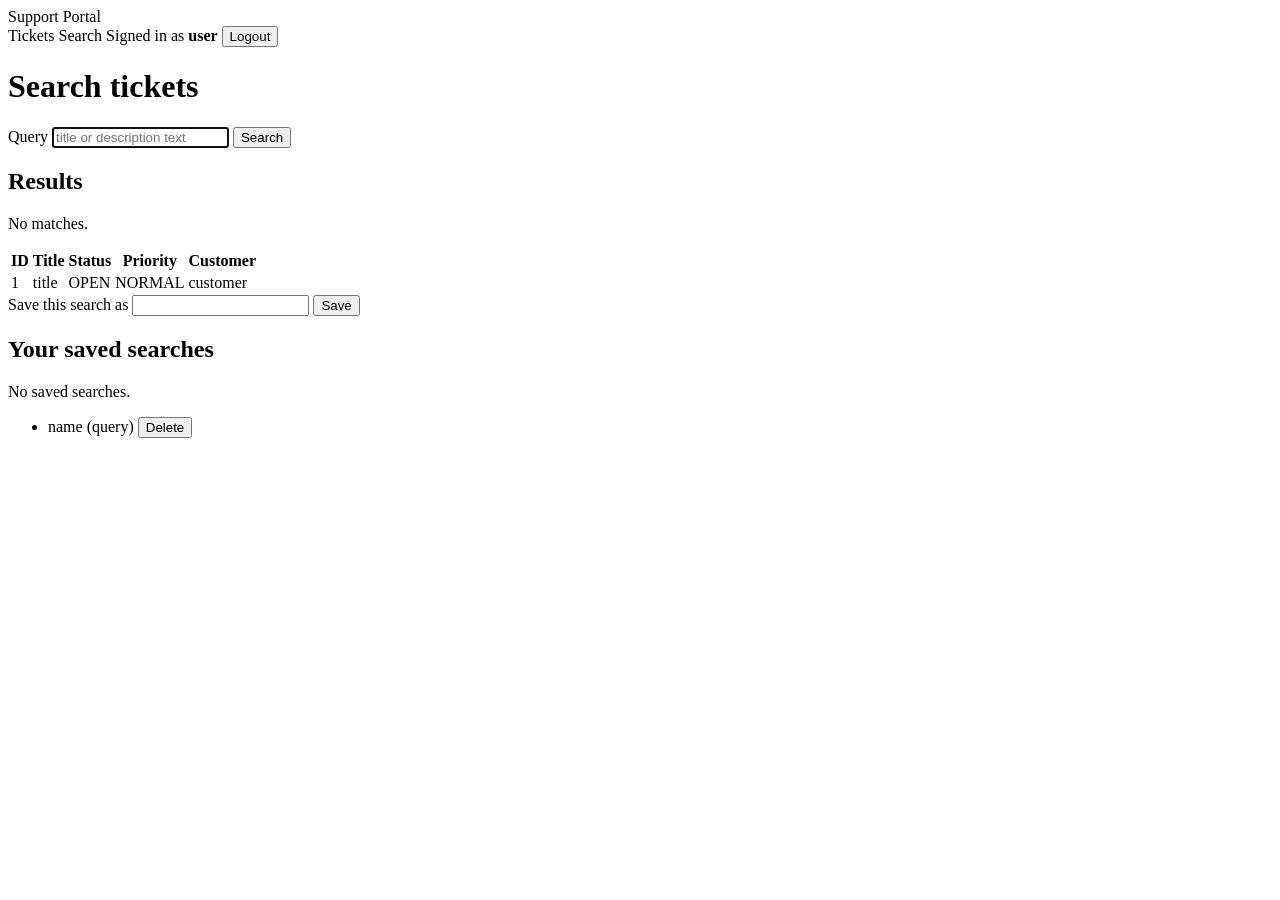
<file: src/main/resources/templates/search/index.html>
<!DOCTYPE html>
<html xmlns:th="http://www.thymeleaf.org" lang="en">
<head>
    <meta charset="UTF-8">
    <title>Search - Support Portal</title>
    <link rel="stylesheet" th:href="@{/css/app.css}">
</head>
<body>
<header class="topbar">
    <a class="brand" th:href="@{/tickets}">Support Portal</a>
    <nav>
        <a th:href="@{/tickets}">Tickets</a>
        <a th:href="@{/search}">Search</a>
        Signed in as <strong th:text="${currentUser}">user</strong>
        <form th:action="@{/logout}" method="post" class="inline-form" style="display:inline">
            <input type="hidden" th:if="${_csrf}" th:name="${_csrf.parameterName}" th:value="${_csrf.token}">
            <button type="submit">Logout</button>
        </form>
    </nav>
</header>
<main class="container">
    <h1>Search tickets</h1>
    <form th:action="@{/search}" method="get">
        <label>Query
            <input type="text" name="q" th:value="${q}" placeholder="title or description text" autofocus>
        </label>
        <button type="submit">Search</button>
    </form>

    <section th:if="${not #strings.isEmpty(q)}">
        <h2 th:text="|Results for &quot;${q}&quot;|">Results</h2>
        <p th:if="${#lists.isEmpty(results)}" class="muted">No matches.</p>
        <table th:unless="${#lists.isEmpty(results)}">
            <thead><tr><th>ID</th><th>Title</th><th>Status</th><th>Priority</th><th>Customer</th></tr></thead>
            <tbody>
            <tr th:each="t : ${results}">
                <td><a th:href="@{|/tickets/${t.id}|}" th:text="${t.id}">1</a></td>
                <td th:text="${t.title}">title</td>
                <td th:text="${t.status}">OPEN</td>
                <td th:text="${t.priority}">NORMAL</td>
                <td th:text="${t.customerUsername}">customer</td>
            </tr>
            </tbody>
        </table>
        <form th:if="${not #strings.isEmpty(q)}" th:action="@{/searches}" method="post" class="inline-form">
            <input type="hidden" name="query" th:value="${q}">
            <label>Save this search as
                <input type="text" name="name" required maxlength="128">
            </label>
            <input type="hidden" th:if="${_csrf}" th:name="${_csrf.parameterName}" th:value="${_csrf.token}">
            <button type="submit">Save</button>
        </form>
    </section>

    <section>
        <h2>Your saved searches</h2>
        <p th:if="${#lists.isEmpty(savedSearches)}" class="muted">No saved searches.</p>
        <ul th:unless="${#lists.isEmpty(savedSearches)}">
            <li th:each="s : ${savedSearches}">
                <a th:href="@{/search(q=${s.query})}" th:text="${s.name}">name</a>
                <span class="muted" th:text="|(${s.query})|">(query)</span>
                <form th:action="@{|/searches/${s.id}/delete|}" method="post" class="inline-form" style="display:inline">
                    <input type="hidden" th:if="${_csrf}" th:name="${_csrf.parameterName}" th:value="${_csrf.token}">
                    <button type="submit">Delete</button>
                </form>
            </li>
        </ul>
    </section>
</main>
</body>
</html>
</file>
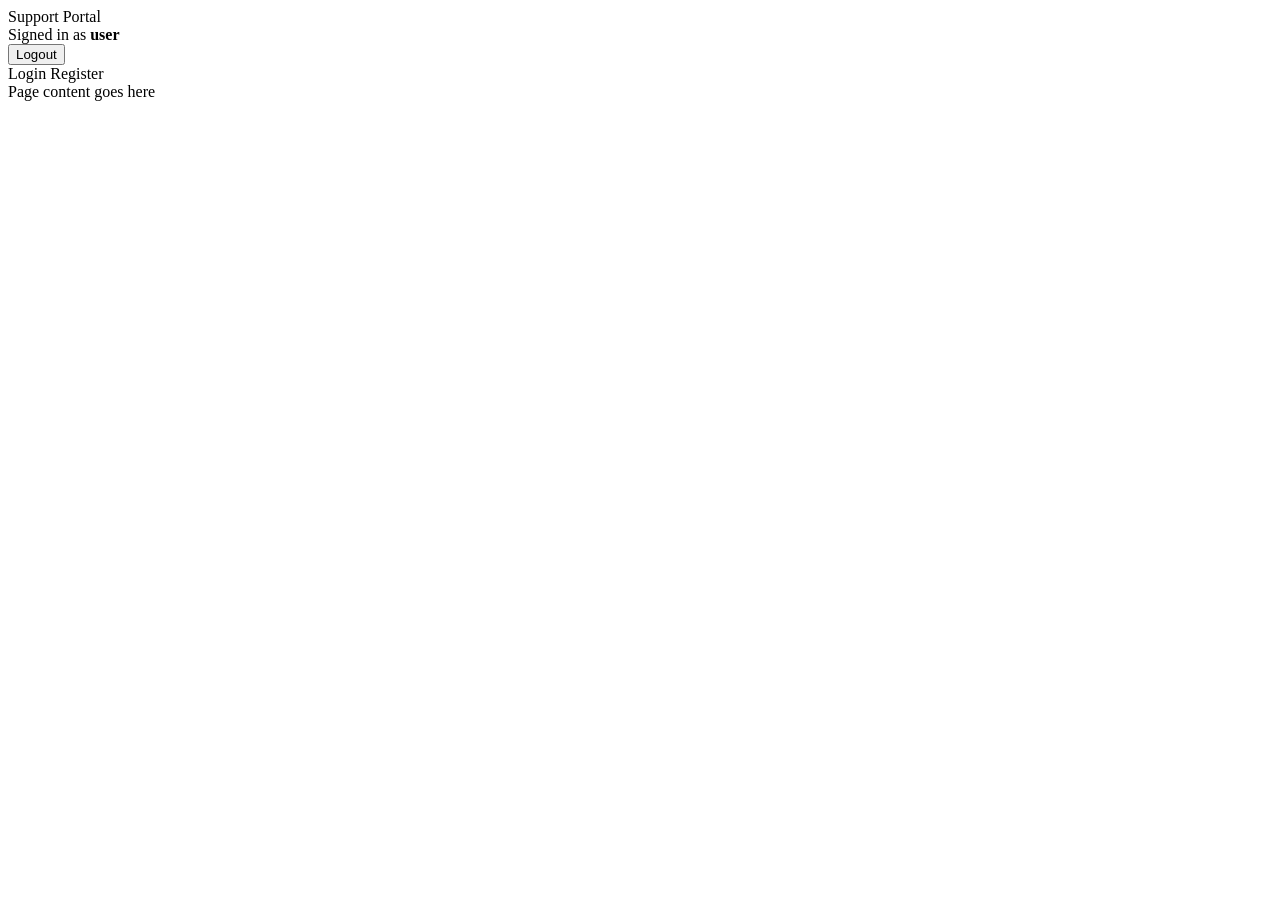
<file: src/main/resources/templates/layout.html>
<!DOCTYPE html>
<html xmlns:th="http://www.thymeleaf.org" lang="en">
<head>
    <meta charset="UTF-8">
    <title th:text="${pageTitle} ?: 'Support Portal'">Support Portal</title>
    <link rel="stylesheet" th:href="@{/css/app.css}">
</head>
<body>
<header class="topbar">
    <a class="brand" th:href="@{/tickets}">Support Portal</a>
    <nav>
        <span th:if="${currentUser}">
            Signed in as <strong th:text="${currentUser}">user</strong>
            <form th:action="@{/logout}" method="post" class="inline-form">
                <button type="submit">Logout</button>
            </form>
        </span>
        <span th:unless="${currentUser}">
            <a th:href="@{/login}">Login</a>
            <a th:href="@{/register}">Register</a>
        </span>
    </nav>
</header>
<main class="container">
    <div th:replace="${content}">Page content goes here</div>
</main>
</body>
</html>
</file>
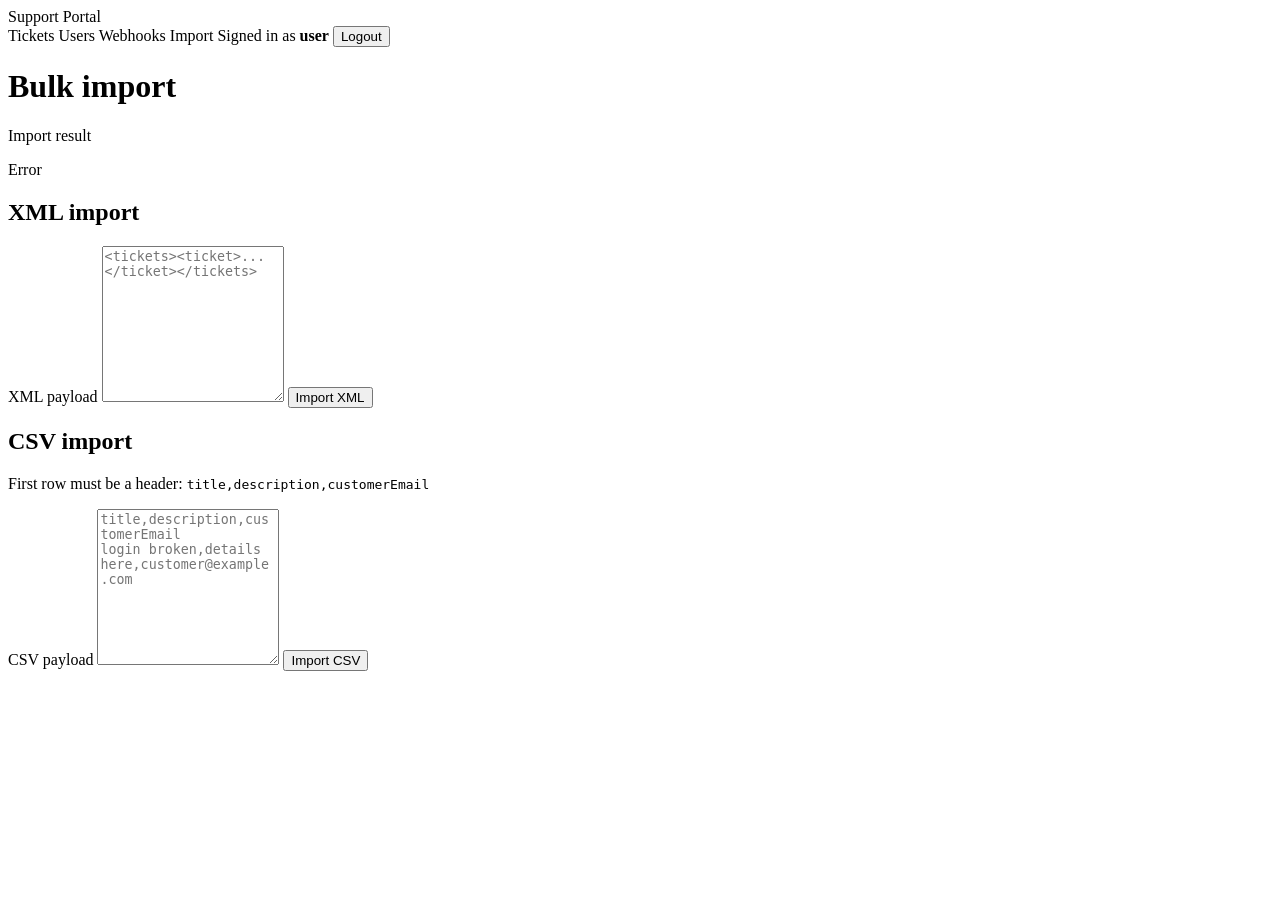
<file: src/main/resources/templates/admin/import.html>
<!DOCTYPE html>
<html xmlns:th="http://www.thymeleaf.org" lang="en">
<head>
    <meta charset="UTF-8">
    <title>Admin · Bulk import - Support Portal</title>
    <link rel="stylesheet" th:href="@{/css/app.css}">
</head>
<body>
<header class="topbar">
    <a class="brand" th:href="@{/tickets}">Support Portal</a>
    <nav>
        <a th:href="@{/tickets}">Tickets</a>
        <a th:href="@{/admin/users}">Users</a>
        <a th:href="@{/admin/webhooks}">Webhooks</a>
        <a th:href="@{/admin/import}">Import</a>
        Signed in as <strong th:text="${currentUser}">user</strong>
        <form th:action="@{/logout}" method="post" class="inline-form" style="display:inline">
            <input type="hidden" th:if="${_csrf}" th:name="${_csrf.parameterName}" th:value="${_csrf.token}">
            <button type="submit">Logout</button>
        </form>
    </nav>
</header>
<main class="container">
    <h1>Bulk import</h1>
    <p th:if="${importResult}" class="alert info" th:text="${importResult}">Import result</p>
    <p th:if="${importError}" class="alert error" th:text="|Error: ${importError}|">Error</p>

    <section>
        <h2>XML import</h2>
        <form th:action="@{/admin/import/xml}" method="post">
            <label>XML payload
                <textarea name="payload" rows="10" required placeholder="&lt;tickets&gt;&lt;ticket&gt;...&lt;/ticket&gt;&lt;/tickets&gt;"></textarea>
            </label>
            <input type="hidden" th:if="${_csrf}" th:name="${_csrf.parameterName}" th:value="${_csrf.token}">
            <button type="submit">Import XML</button>
        </form>
    </section>

    <section>
        <h2>CSV import</h2>
        <p class="muted">First row must be a header: <code>title,description,customerEmail</code></p>
        <form th:action="@{/admin/import/csv}" method="post">
            <label>CSV payload
                <textarea name="payload" rows="10" required placeholder="title,description,customerEmail&#10;login broken,details here,customer@example.com"></textarea>
            </label>
            <input type="hidden" th:if="${_csrf}" th:name="${_csrf.parameterName}" th:value="${_csrf.token}">
            <button type="submit">Import CSV</button>
        </form>
    </section>
</main>
</body>
</html>
</file>
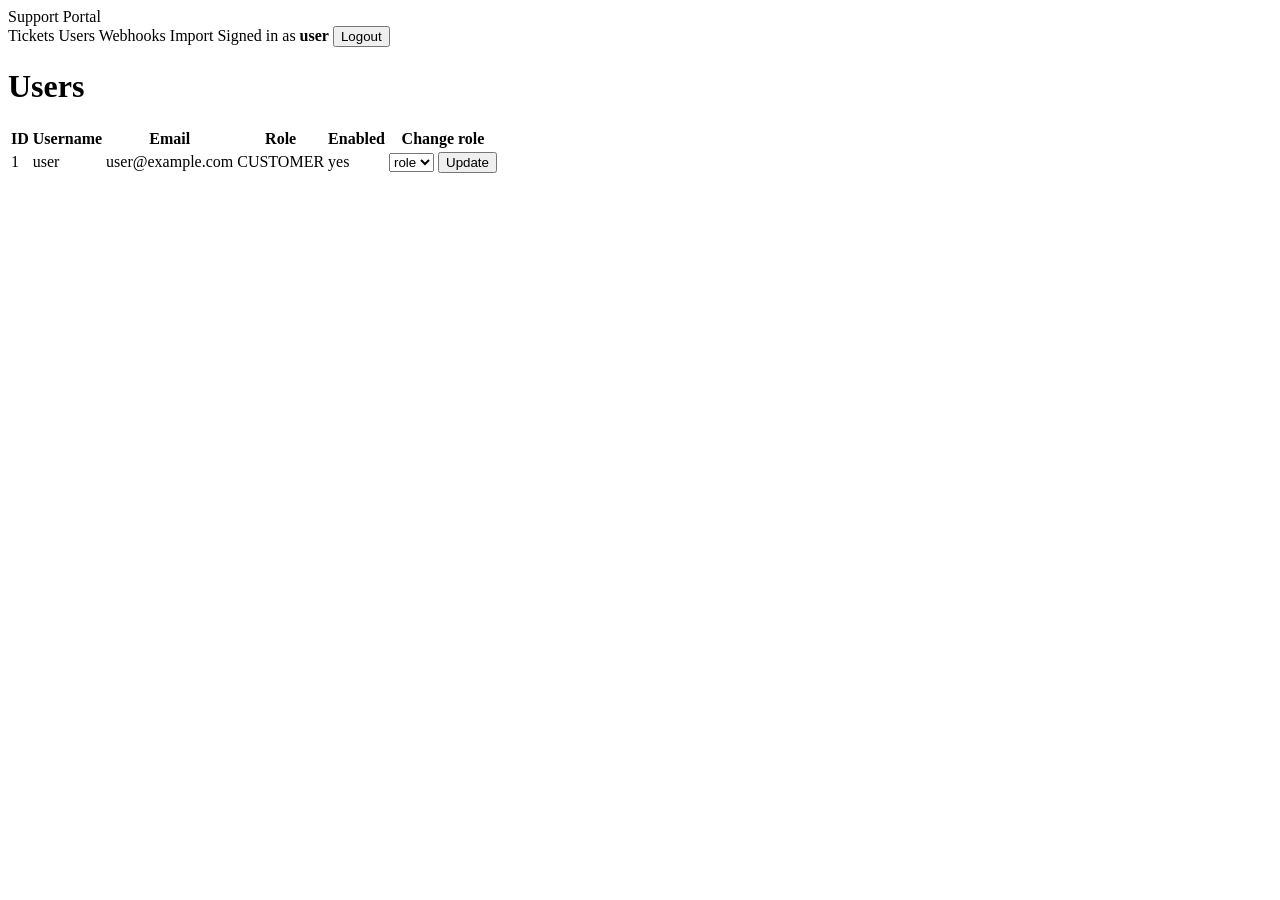
<file: src/main/resources/templates/admin/users.html>
<!DOCTYPE html>
<html xmlns:th="http://www.thymeleaf.org" lang="en">
<head>
    <meta charset="UTF-8">
    <title>Admin · Users - Support Portal</title>
    <link rel="stylesheet" th:href="@{/css/app.css}">
</head>
<body>
<header class="topbar">
    <a class="brand" th:href="@{/tickets}">Support Portal</a>
    <nav>
        <a th:href="@{/tickets}">Tickets</a>
        <a th:href="@{/admin/users}">Users</a>
        <a th:href="@{/admin/webhooks}">Webhooks</a>
        <a th:href="@{/admin/import}">Import</a>
        Signed in as <strong th:text="${currentUser}">user</strong>
        <form th:action="@{/logout}" method="post" class="inline-form" style="display:inline">
            <input type="hidden" th:if="${_csrf}" th:name="${_csrf.parameterName}" th:value="${_csrf.token}">
            <button type="submit">Logout</button>
        </form>
    </nav>
</header>
<main class="container">
    <h1>Users</h1>
    <table>
        <thead>
        <tr><th>ID</th><th>Username</th><th>Email</th><th>Role</th><th>Enabled</th><th>Change role</th></tr>
        </thead>
        <tbody>
        <tr th:each="user : ${users}">
            <td th:text="${user.id}">1</td>
            <td th:text="${user.username}">user</td>
            <td th:text="${user.email}">user@example.com</td>
            <td th:text="${user.role}">CUSTOMER</td>
            <td th:text="${user.enabled} ? 'yes' : 'no'">yes</td>
            <td>
                <form th:action="@{|/admin/users/${user.id}/role|}" method="post" class="inline-form">
                    <select name="role">
                        <option th:each="r : ${roles}" th:value="${r}" th:text="${r}" th:selected="${r == user.role}">role</option>
                    </select>
                    <input type="hidden" th:if="${_csrf}" th:name="${_csrf.parameterName}" th:value="${_csrf.token}">
                    <button type="submit">Update</button>
                </form>
            </td>
        </tr>
        </tbody>
    </table>
</main>
</body>
</html>
</file>
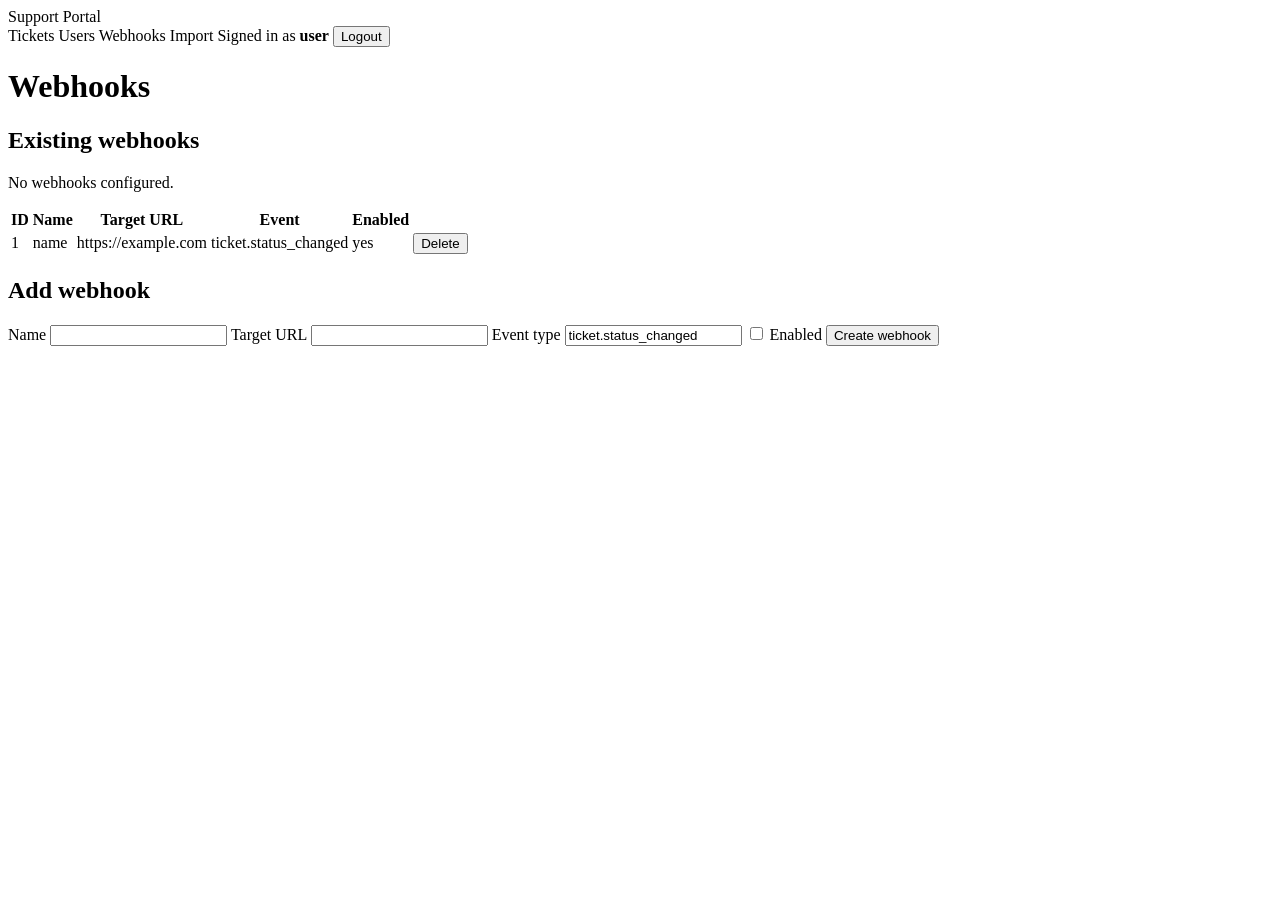
<file: src/main/resources/templates/admin/webhooks.html>
<!DOCTYPE html>
<html xmlns:th="http://www.thymeleaf.org" lang="en">
<head>
    <meta charset="UTF-8">
    <title>Admin · Webhooks - Support Portal</title>
    <link rel="stylesheet" th:href="@{/css/app.css}">
</head>
<body>
<header class="topbar">
    <a class="brand" th:href="@{/tickets}">Support Portal</a>
    <nav>
        <a th:href="@{/tickets}">Tickets</a>
        <a th:href="@{/admin/users}">Users</a>
        <a th:href="@{/admin/webhooks}">Webhooks</a>
        <a th:href="@{/admin/import}">Import</a>
        Signed in as <strong th:text="${currentUser}">user</strong>
        <form th:action="@{/logout}" method="post" class="inline-form" style="display:inline">
            <input type="hidden" th:if="${_csrf}" th:name="${_csrf.parameterName}" th:value="${_csrf.token}">
            <button type="submit">Logout</button>
        </form>
    </nav>
</header>
<main class="container">
    <h1>Webhooks</h1>
    <section>
        <h2>Existing webhooks</h2>
        <p th:if="${#lists.isEmpty(webhooks)}" class="muted">No webhooks configured.</p>
        <table th:unless="${#lists.isEmpty(webhooks)}">
            <thead>
            <tr><th>ID</th><th>Name</th><th>Target URL</th><th>Event</th><th>Enabled</th><th></th></tr>
            </thead>
            <tbody>
            <tr th:each="hook : ${webhooks}">
                <td th:text="${hook.id}">1</td>
                <td th:text="${hook.name}">name</td>
                <td th:text="${hook.targetUrl}">https://example.com</td>
                <td th:text="${hook.eventType}">ticket.status_changed</td>
                <td th:text="${hook.enabled} ? 'yes' : 'no'">yes</td>
                <td>
                    <form th:action="@{|/admin/webhooks/${hook.id}/delete|}" method="post" class="inline-form">
                        <input type="hidden" th:if="${_csrf}" th:name="${_csrf.parameterName}" th:value="${_csrf.token}">
                        <button type="submit">Delete</button>
                    </form>
                </td>
            </tr>
            </tbody>
        </table>
    </section>

    <section>
        <h2>Add webhook</h2>
        <form th:action="@{/admin/webhooks}" method="post" th:object="${webhookForm}">
            <label>Name
                <input type="text" th:field="*{name}" required maxlength="128">
            </label>
            <label>Target URL
                <input type="url" th:field="*{targetUrl}" required>
            </label>
            <label>Event type
                <input type="text" th:field="*{eventType}" value="ticket.status_changed">
            </label>
            <label>
                <input type="checkbox" th:field="*{enabled}"> Enabled
            </label>
            <input type="hidden" th:if="${_csrf}" th:name="${_csrf.parameterName}" th:value="${_csrf.token}">
            <button type="submit">Create webhook</button>
        </form>
    </section>
</main>
</body>
</html>
</file>
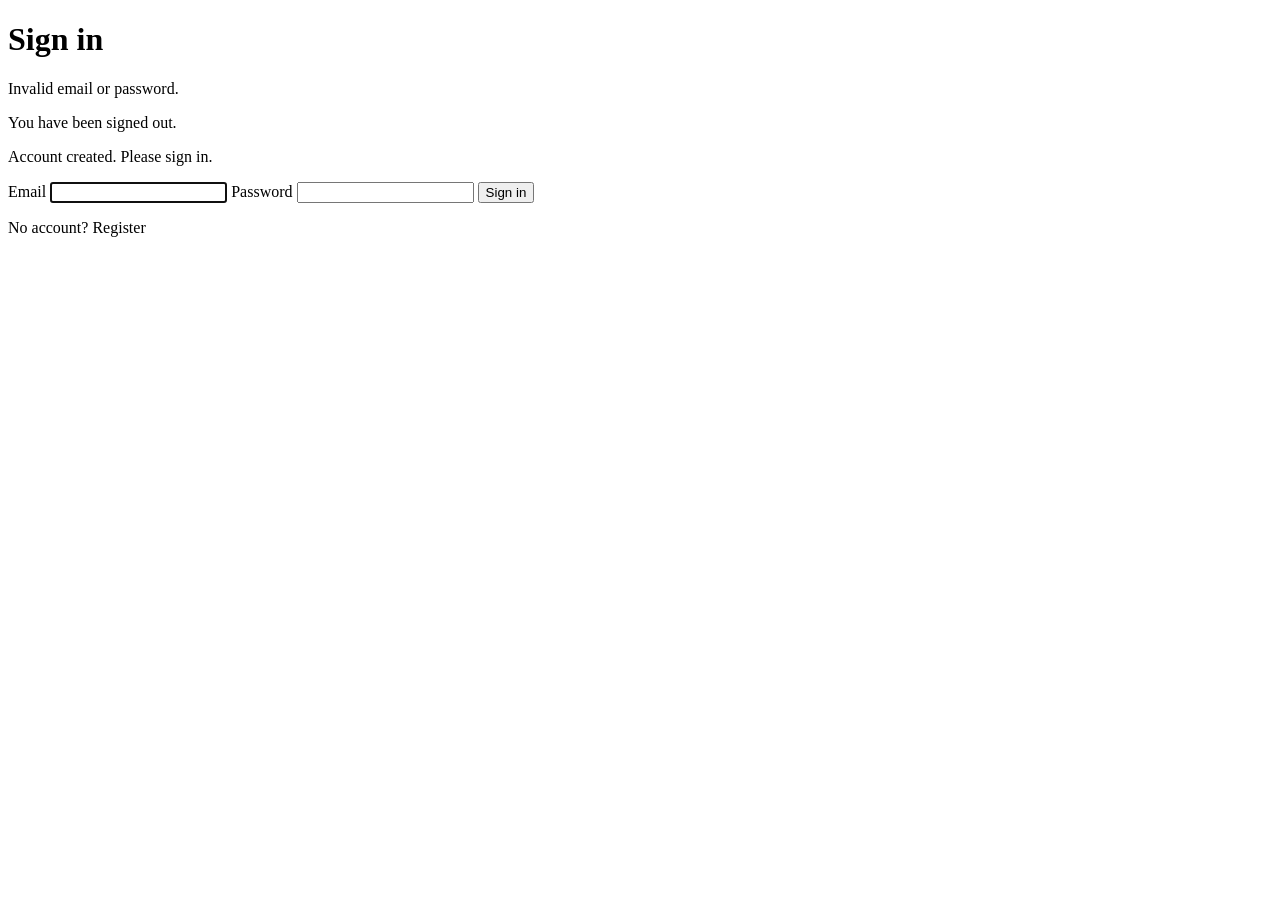
<file: src/main/resources/templates/auth/login.html>
<!DOCTYPE html>
<html xmlns:th="http://www.thymeleaf.org" lang="en">
<head>
    <meta charset="UTF-8">
    <title>Sign in - Support Portal</title>
    <link rel="stylesheet" th:href="@{/css/app.css}">
</head>
<body>
<main class="container narrow">
    <h1>Sign in</h1>
    <p th:if="${param.error}" class="alert error">Invalid email or password.</p>
    <p th:if="${param.logout}" class="alert info">You have been signed out.</p>
    <p th:if="${param.registered}" class="alert info">Account created. Please sign in.</p>
    <form th:action="@{/login}" method="post">
        <label>Email
            <input type="email" name="email" required autofocus>
        </label>
        <label>Password
            <input type="password" name="password" required>
        </label>
        <input type="hidden" th:if="${_csrf}" th:name="${_csrf.parameterName}" th:value="${_csrf.token}">
        <button type="submit">Sign in</button>
    </form>
    <p>No account? <a th:href="@{/register}">Register</a></p>
</main>
</body>
</html>
</file>
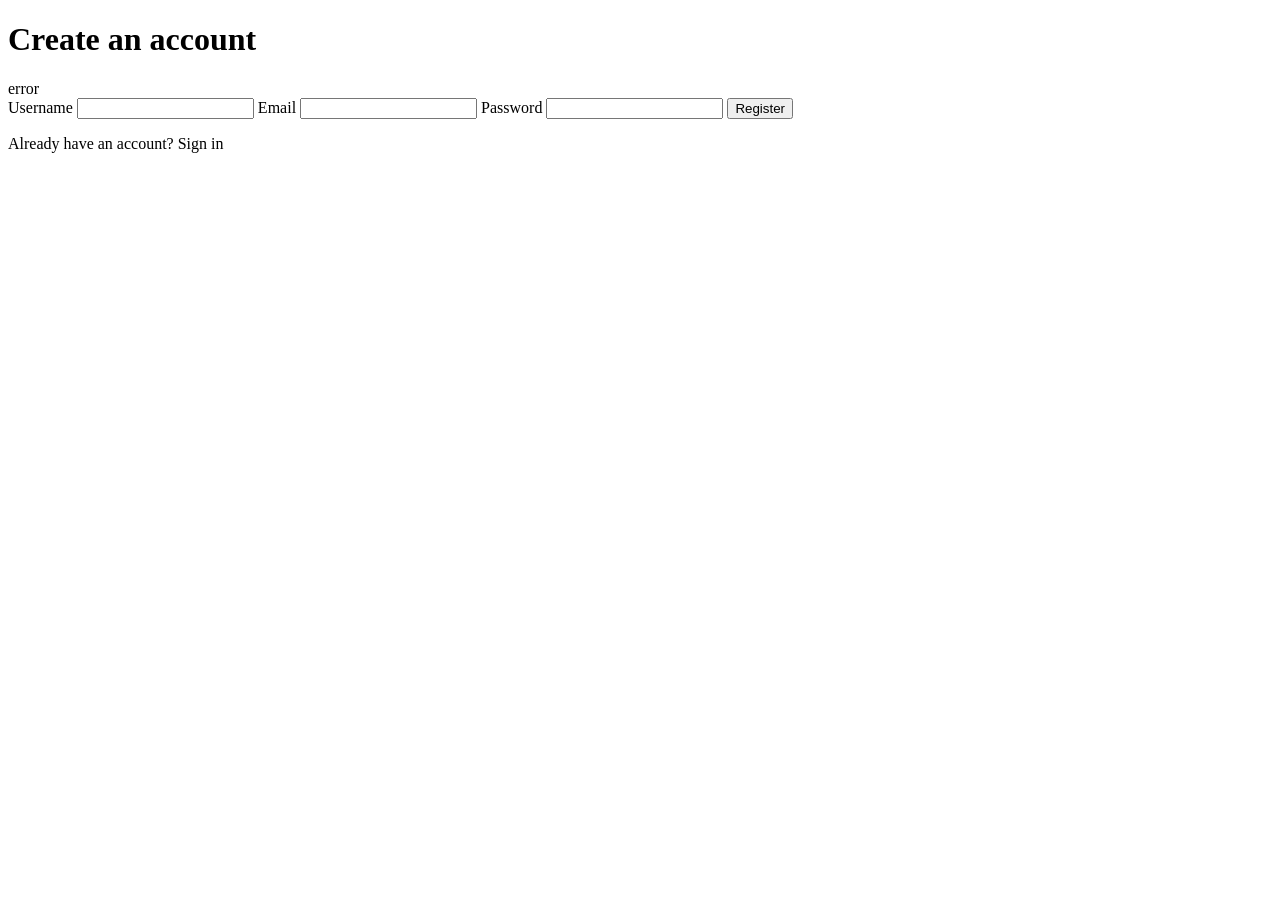
<file: src/main/resources/templates/auth/register.html>
<!DOCTYPE html>
<html xmlns:th="http://www.thymeleaf.org" lang="en">
<head>
    <meta charset="UTF-8">
    <title>Register - Support Portal</title>
    <link rel="stylesheet" th:href="@{/css/app.css}">
</head>
<body>
<main class="container narrow">
    <h1>Create an account</h1>
    <div th:if="${errorMessage}" class="alert error" th:text="${errorMessage}">error</div>
    <form th:action="@{/register}" method="post" th:object="${registerForm}">
        <label>Username
            <input type="text" th:field="*{username}" required minlength="3" maxlength="64">
        </label>
        <label>Email
            <input type="email" th:field="*{email}" required>
        </label>
        <label>Password
            <input type="password" th:field="*{password}" required minlength="6">
        </label>
        <input type="hidden" th:if="${_csrf}" th:name="${_csrf.parameterName}" th:value="${_csrf.token}">
        <button type="submit">Register</button>
    </form>
    <p>Already have an account? <a th:href="@{/login}">Sign in</a></p>
</main>
</body>
</html>
</file>
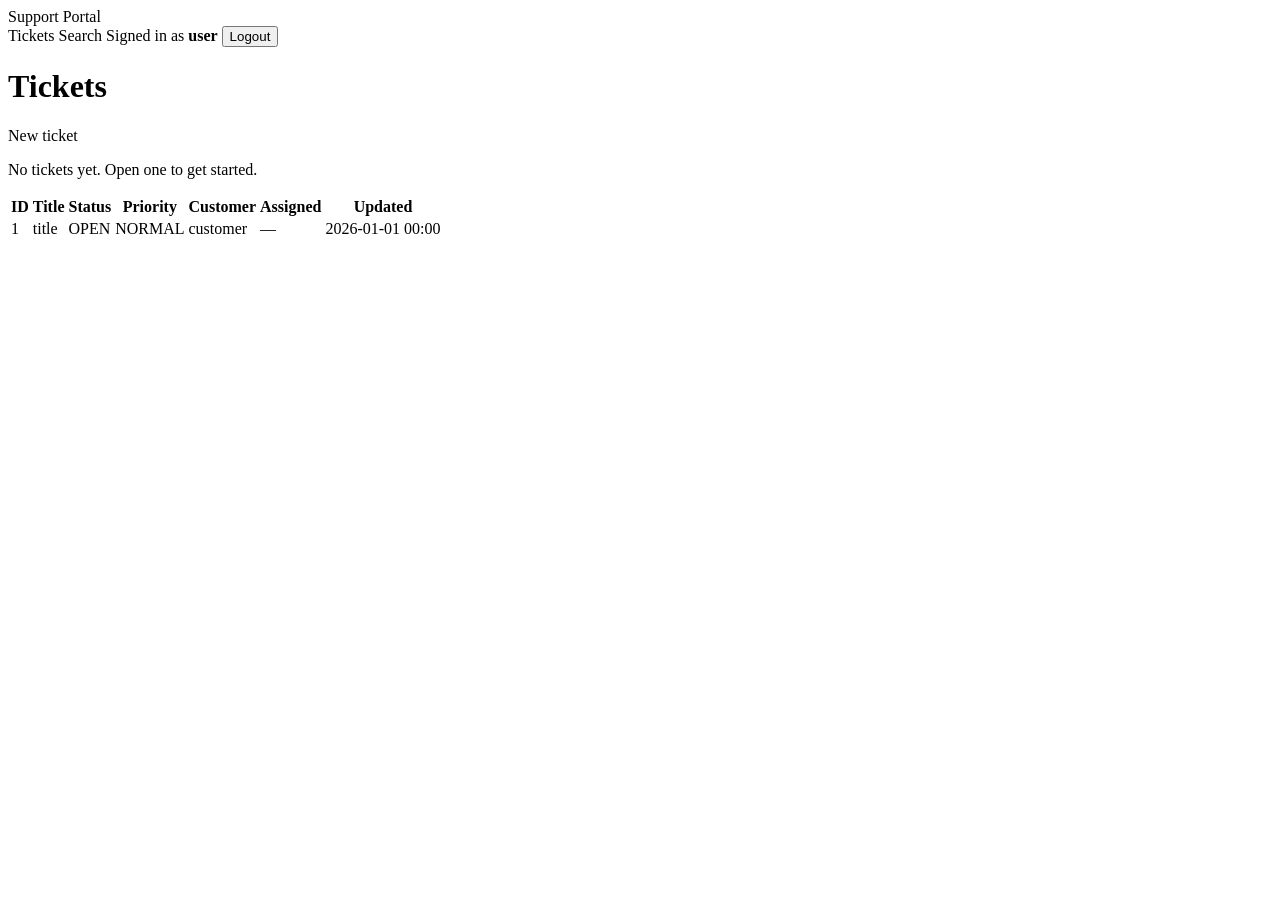
<file: src/main/resources/templates/tickets/list.html>
<!DOCTYPE html>
<html xmlns:th="http://www.thymeleaf.org" lang="en">
<head>
    <meta charset="UTF-8">
    <title>Tickets - Support Portal</title>
    <link rel="stylesheet" th:href="@{/css/app.css}">
</head>
<body>
<header class="topbar">
    <a class="brand" th:href="@{/tickets}">Support Portal</a>
    <nav>
        <a th:href="@{/tickets}">Tickets</a>
        <a th:href="@{/search}">Search</a>
        Signed in as <strong th:text="${currentUser}">user</strong>
        <form th:action="@{/logout}" method="post" class="inline-form" style="display:inline">
            <input type="hidden" th:if="${_csrf}" th:name="${_csrf.parameterName}" th:value="${_csrf.token}">
            <button type="submit">Logout</button>
        </form>
    </nav>
</header>
<main class="container">
    <div class="page-header">
        <h1>Tickets</h1>
        <a class="button" th:href="@{/tickets/new}">New ticket</a>
    </div>
    <p th:if="${#lists.isEmpty(tickets)}" class="alert info">
        No tickets yet. Open one to get started.
    </p>
    <table th:unless="${#lists.isEmpty(tickets)}">
        <thead>
        <tr>
            <th>ID</th>
            <th>Title</th>
            <th>Status</th>
            <th>Priority</th>
            <th>Customer</th>
            <th>Assigned</th>
            <th>Updated</th>
        </tr>
        </thead>
        <tbody>
        <tr th:each="ticket : ${tickets}">
            <td><a th:href="@{|/tickets/${ticket.id}|}" th:text="${ticket.id}">1</a></td>
            <td><a th:href="@{|/tickets/${ticket.id}|}" th:text="${ticket.title}">title</a></td>
            <td th:text="${ticket.status}">OPEN</td>
            <td th:text="${ticket.priority}">NORMAL</td>
            <td th:text="${ticket.customerUsername}">customer</td>
            <td th:text="${ticket.assignedAgentUsername != null ? ticket.assignedAgentUsername : '—'}">—</td>
            <td th:text="${#temporals.format(ticket.updatedAt, 'yyyy-MM-dd HH:mm')}">2026-01-01 00:00</td>
        </tr>
        </tbody>
    </table>
</main>
</body>
</html>
</file>
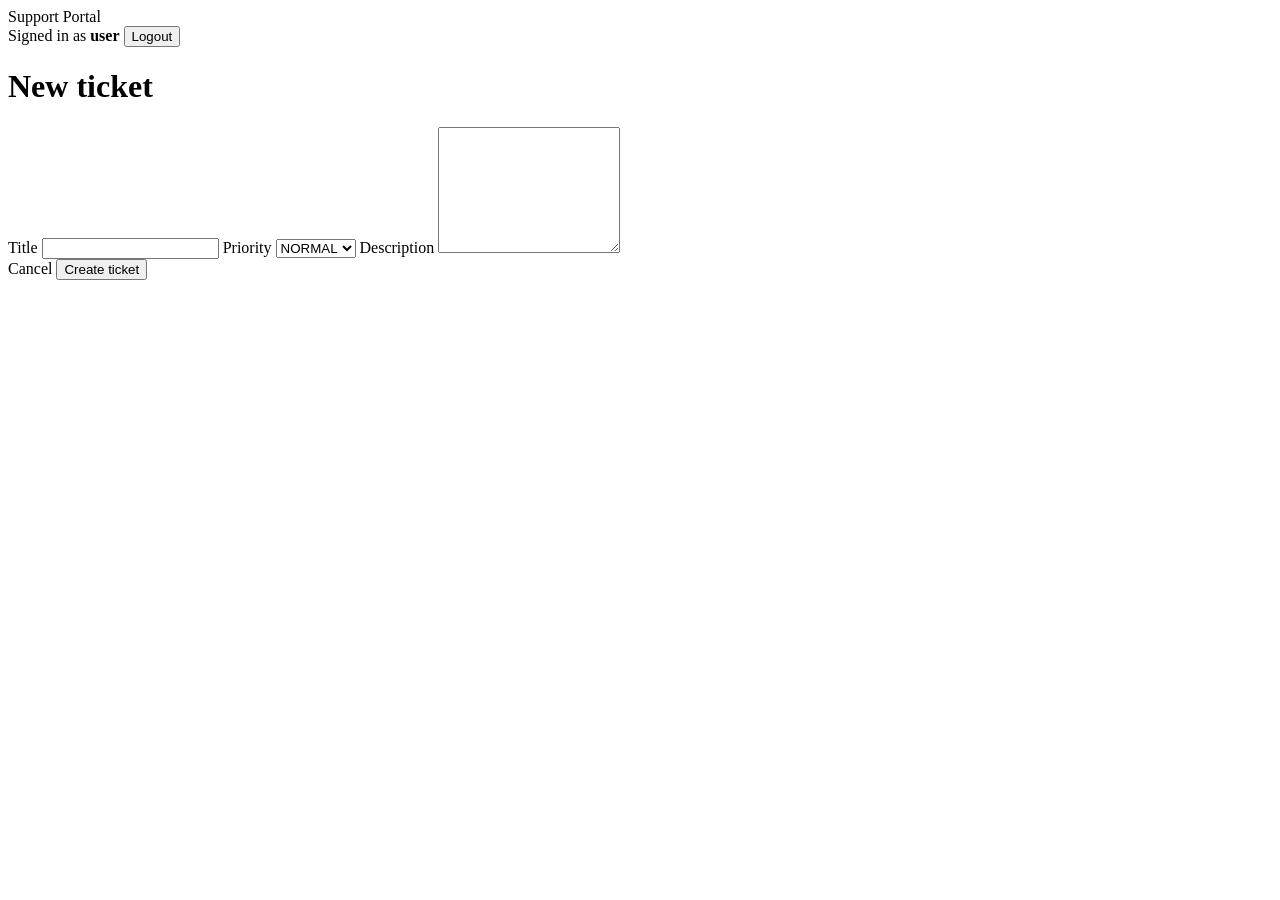
<file: src/main/resources/templates/tickets/new.html>
<!DOCTYPE html>
<html xmlns:th="http://www.thymeleaf.org" lang="en">
<head>
    <meta charset="UTF-8">
    <title>New ticket - Support Portal</title>
    <link rel="stylesheet" th:href="@{/css/app.css}">
</head>
<body>
<header class="topbar">
    <a class="brand" th:href="@{/tickets}">Support Portal</a>
    <nav>
        Signed in as <strong th:text="${currentUser}">user</strong>
        <form th:action="@{/logout}" method="post" class="inline-form" style="display:inline">
            <input type="hidden" th:if="${_csrf}" th:name="${_csrf.parameterName}" th:value="${_csrf.token}">
            <button type="submit">Logout</button>
        </form>
    </nav>
</header>
<main class="container narrow">
    <h1>New ticket</h1>
    <form th:action="@{/tickets}" method="post" th:object="${ticketForm}">
        <label>Title
            <input type="text" th:field="*{title}" required maxlength="255">
        </label>
        <label>Priority
            <select th:field="*{priority}">
                <option th:each="p : ${priorities}" th:value="${p}" th:text="${p}">NORMAL</option>
            </select>
        </label>
        <label>Description
            <textarea th:field="*{description}" rows="8" maxlength="16000"></textarea>
        </label>
        <input type="hidden" th:if="${_csrf}" th:name="${_csrf.parameterName}" th:value="${_csrf.token}">
        <div class="form-actions">
            <a class="button-secondary" th:href="@{/tickets}">Cancel</a>
            <button type="submit">Create ticket</button>
        </div>
    </form>
</main>
</body>
</html>
</file>
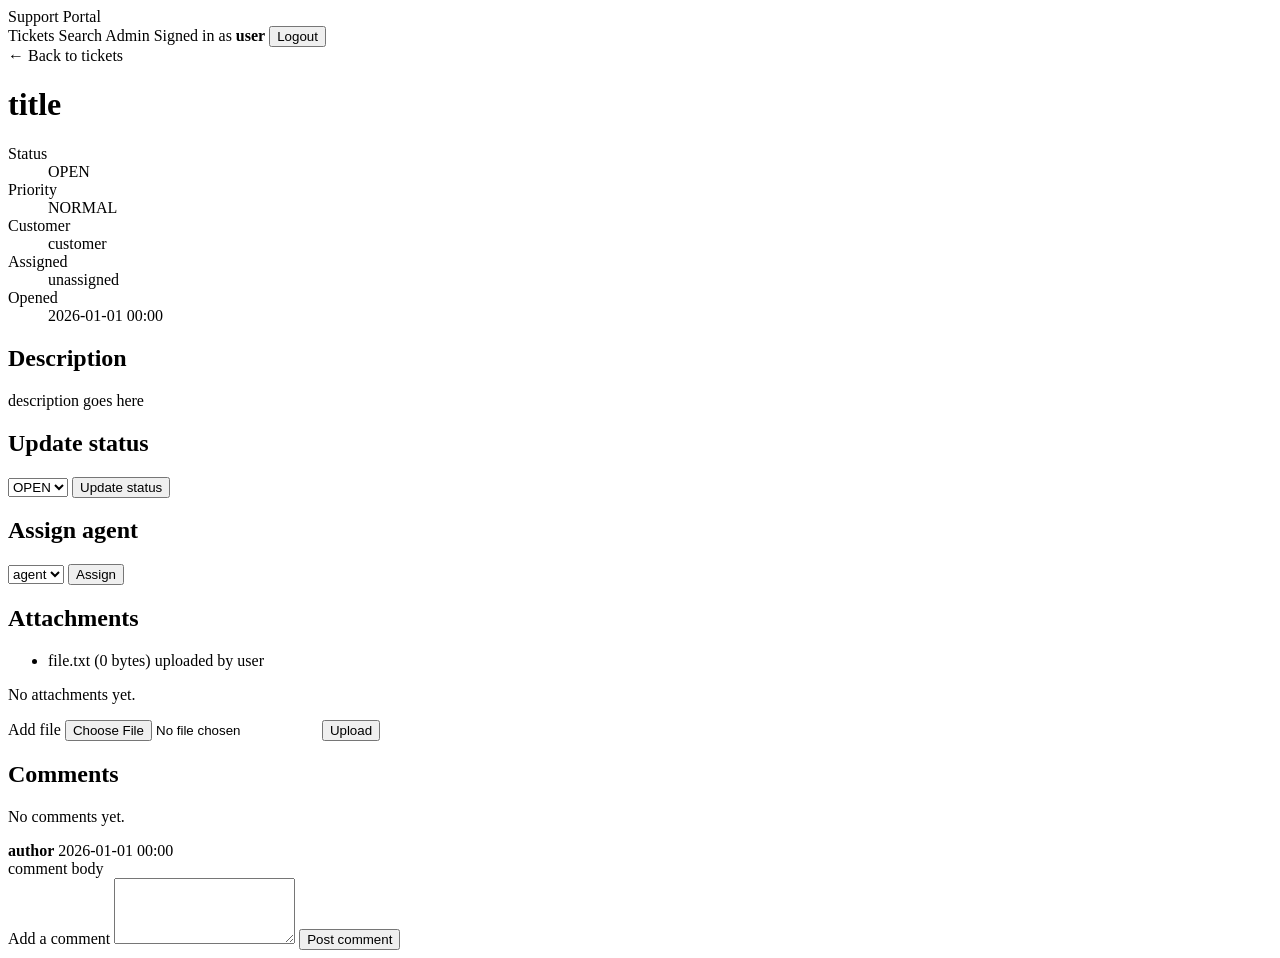
<file: src/main/resources/templates/tickets/view.html>
<!DOCTYPE html>
<html xmlns:th="http://www.thymeleaf.org" lang="en">
<head>
    <meta charset="UTF-8">
    <title th:text="|Ticket #${ticket.id} - Support Portal|">Ticket - Support Portal</title>
    <link rel="stylesheet" th:href="@{/css/app.css}">
</head>
<body>
<header class="topbar">
    <a class="brand" th:href="@{/tickets}">Support Portal</a>
    <nav>
        <a th:href="@{/tickets}">Tickets</a>
        <a th:href="@{/search}">Search</a>
        <span th:if="${isAdmin}"><a th:href="@{/admin/users}">Admin</a></span>
        Signed in as <strong th:text="${currentUser}">user</strong>
        <form th:action="@{/logout}" method="post" class="inline-form" style="display:inline">
            <input type="hidden" th:if="${_csrf}" th:name="${_csrf.parameterName}" th:value="${_csrf.token}">
            <button type="submit">Logout</button>
        </form>
    </nav>
</header>
<main class="container">
    <a th:href="@{/tickets}">&larr; Back to tickets</a>
    <h1 th:text="${ticket.title}">title</h1>
    <dl class="meta">
        <dt>Status</dt><dd th:text="${ticket.status}">OPEN</dd>
        <dt>Priority</dt><dd th:text="${ticket.priority}">NORMAL</dd>
        <dt>Customer</dt><dd th:text="${ticket.customerUsername}">customer</dd>
        <dt>Assigned</dt><dd th:text="${ticket.assignedAgentUsername != null ? ticket.assignedAgentUsername : 'unassigned'}">unassigned</dd>
        <dt>Opened</dt><dd th:text="${#temporals.format(ticket.createdAt, 'yyyy-MM-dd HH:mm')}">2026-01-01 00:00</dd>
    </dl>

    <section class="ticket-body">
        <h2>Description</h2>
        <div class="body" th:utext="${ticket.description}">description goes here</div>
    </section>

    <section th:if="${isStaff}" class="status-controls">
        <h2>Update status</h2>
        <form th:action="@{|/tickets/${ticket.id}/status|}" method="post" class="inline-form">
            <select name="status">
                <option th:each="s : ${statuses}" th:value="${s}" th:text="${s}" th:selected="${s == ticket.status}">OPEN</option>
            </select>
            <input type="hidden" th:if="${_csrf}" th:name="${_csrf.parameterName}" th:value="${_csrf.token}">
            <button type="submit">Update status</button>
        </form>
    </section>

    <section th:if="${isAdmin}" class="assign-controls">
        <h2>Assign agent</h2>
        <form th:action="@{|/tickets/${ticket.id}/assign|}" method="post" class="inline-form">
            <select name="agentId">
                <option th:each="agent : ${agents}" th:value="${agent.id}"
                        th:text="${agent.username + ' (' + agent.role + ')'}"
                        th:selected="${ticket.assignedAgentId != null and agent.id == ticket.assignedAgentId}">agent</option>
            </select>
            <input type="hidden" th:if="${_csrf}" th:name="${_csrf.parameterName}" th:value="${_csrf.token}">
            <button type="submit">Assign</button>
        </form>
    </section>

    <section class="attachments">
        <h2>Attachments</h2>
        <ul th:unless="${#lists.isEmpty(attachments)}">
            <li th:each="att : ${attachments}">
                <a th:href="@{|/attachments/${att.id}/download|}" th:text="${att.filename}">file.txt</a>
                <span class="muted" th:text="|(${att.sizeBytes} bytes)|">(0 bytes)</span>
                <span class="muted" th:text="|uploaded by ${att.uploadedByUsername}|">uploaded by user</span>
            </li>
        </ul>
        <p th:if="${#lists.isEmpty(attachments)}" class="muted">No attachments yet.</p>
        <form th:action="@{|/tickets/${ticket.id}/attachments|}" method="post" enctype="multipart/form-data">
            <label>Add file
                <input type="file" name="file" required>
            </label>
            <input type="hidden" th:if="${_csrf}" th:name="${_csrf.parameterName}" th:value="${_csrf.token}">
            <button type="submit">Upload</button>
        </form>
    </section>

    <section class="comments">
        <h2>Comments</h2>
        <p th:if="${#lists.isEmpty(comments)}" class="muted">No comments yet.</p>
        <article class="comment" th:each="comment : ${comments}">
            <header>
                <strong th:text="${comment.authorUsername}">author</strong>
                <time th:text="${#temporals.format(comment.createdAt, 'yyyy-MM-dd HH:mm')}">2026-01-01 00:00</time>
            </header>
            <div class="body" th:text="${comment.body}">comment body</div>
        </article>

        <form th:action="@{|/tickets/${ticket.id}/comments|}" method="post" th:object="${commentForm}">
            <label>Add a comment
                <textarea th:field="*{body}" rows="4" required></textarea>
            </label>
            <input type="hidden" th:if="${_csrf}" th:name="${_csrf.parameterName}" th:value="${_csrf.token}">
            <button type="submit">Post comment</button>
        </form>
    </section>
</main>
</body>
</html>
</file>
